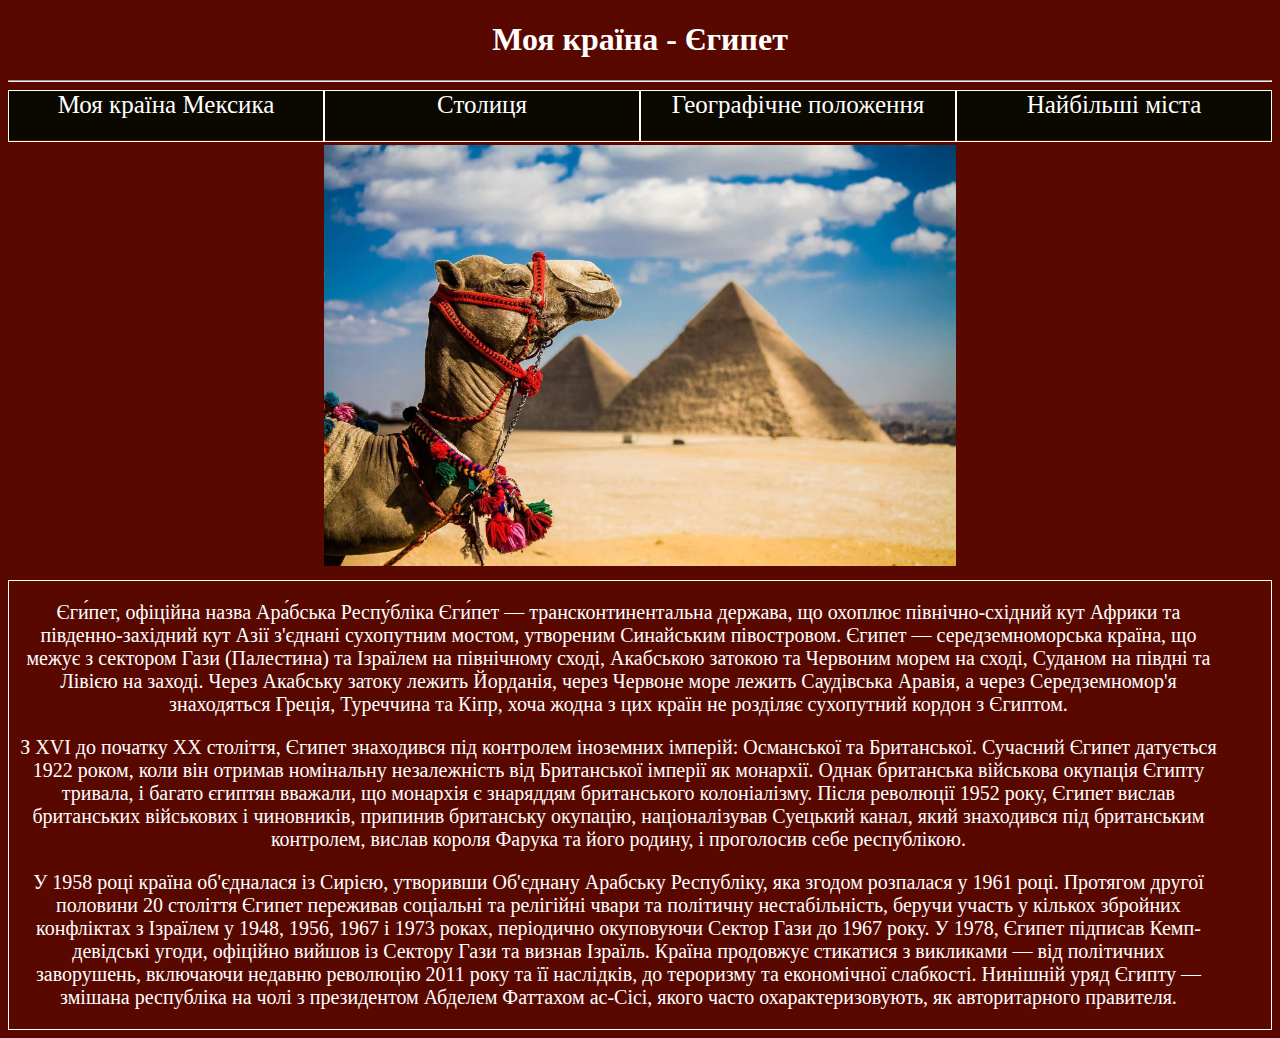
<file: index.html>
<!DOCTYPE html>
<html>
<head>
	<title></title>
	<link rel="stylesheet" type="text/css" href="style.css">
</head>
<body>
	<h1 style="text-align: center;">Моя країна - Єгипет</h1>
	<hr>
	<div class="buttons"><a href="index.html">Моя  країна Мексика</a><a href="cap.html">Столиця</a><a href="geo.html">Географічне положення</a><a href="big.html">Найбільші міста</a></div>
	<div class ="img">
		<img src="img1.jpg">
	</div>
	<div class="text">
		<p>Єги́пет, офіційна назва Ара́бська Респу́бліка Єги́пет — трансконтинентальна держава, що охоплює північно-східний кут Африки та південно-західний кут Азії з'єднані сухопутним мостом, утвореним Синайським півостровом. Єгипет — середземноморська країна, що межує з сектором Гази (Палестина) та Ізраїлем на північному сході, Акабською затокою та Червоним морем на сході, Суданом на півдні та Лівією на заході. Через Акабську затоку лежить Йорданія, через Червоне море лежить Саудівська Аравія, а через Середземномор'я знаходяться Греція, Туреччина та Кіпр, хоча жодна з цих країн не розділяє сухопутний кордон з Єгиптом. </p>
		<p>З XVI до початку XX століття, Єгипет знаходився під контролем іноземних імперій: Османської та Британської. Сучасний Єгипет датується 1922 роком, коли він отримав номінальну незалежність від Британської імперії як монархії. Однак британська військова окупація Єгипту тривала, і багато єгиптян вважали, що монархія є знаряддям британського колоніалізму. Після революції 1952 року, Єгипет вислав британських військових і чиновників, припинив британську окупацію, націоналізував Суецький канал, який знаходився під британським контролем, вислав короля Фарука та його родину, і проголосив себе республікою.</p>
		<p>У 1958 році країна об'єдналася із Сирією, утворивши Об'єднану Арабську Республіку, яка згодом розпалася у 1961 році. Протягом другої половини 20 століття Єгипет переживав соціальні та релігійні чвари та політичну нестабільність, беручи участь у кількох збройних конфліктах з Ізраїлем у 1948, 1956, 1967 і 1973 роках, періодично окуповуючи Сектор Гази до 1967 року. У 1978, Єгипет підписав Кемп-девідські угоди, офіційно вийшов із Сектору Гази та визнав Ізраїль. Країна продовжує стикатися з викликами — від політичних заворушень, включаючи недавню революцію 2011 року та її наслідків, до тероризму та економічної слабкості. Нинішній уряд Єгипту — змішана республіка на чолі з президентом Абделем Фаттахом ас-Сісі, якого часто охарактеризовують, як авторитарного правителя. </p>
	</div>
</body>
</html>
</file>
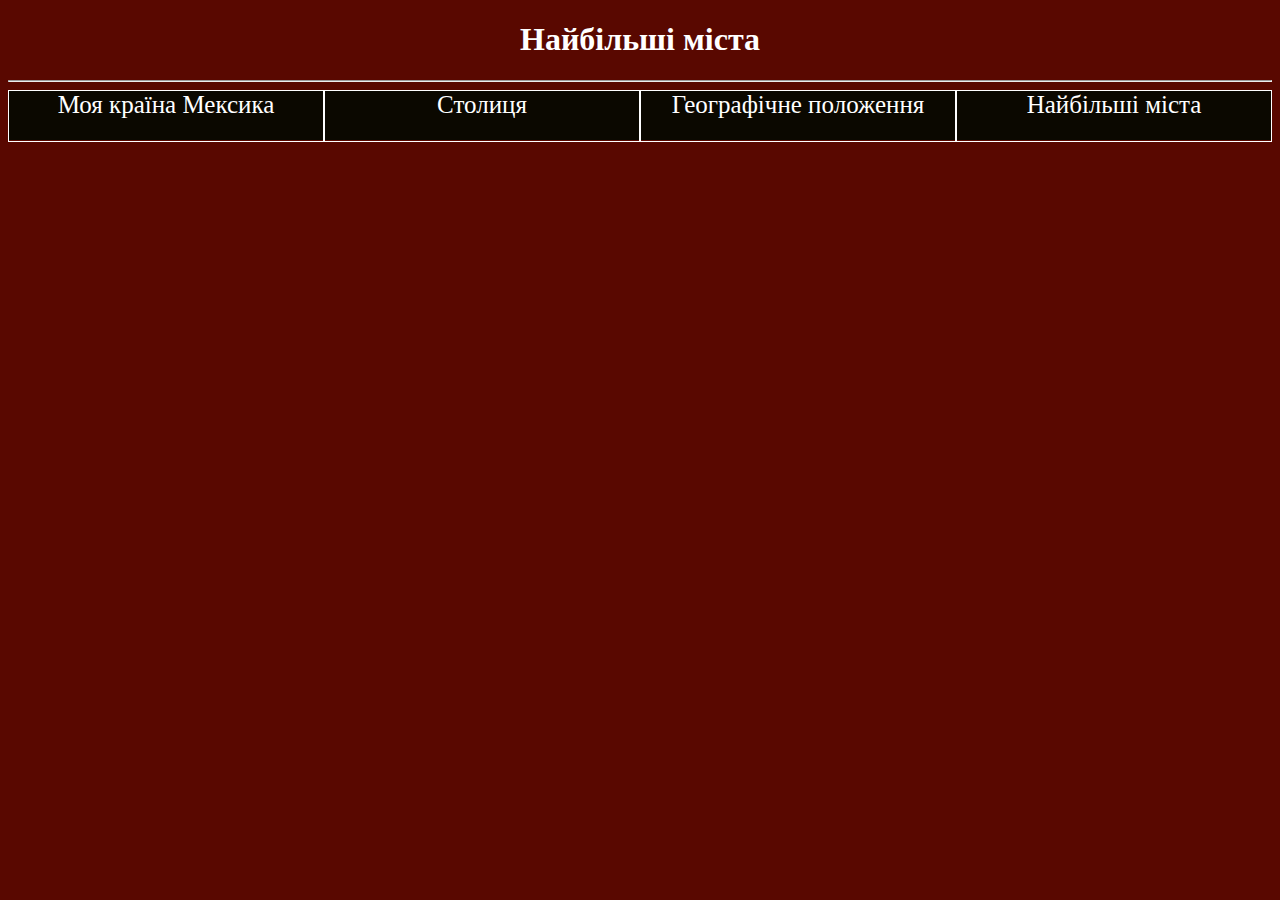
<file: big.html>
<!DOCTYPE html>
<html>
<head>
	<title></title>
	<link rel="stylesheet" type="text/css" href="big.css">
</head>
<body>
	<h1 style="text-align: center;">Найбільші міста</h1>
	<hr>
	<div class="buttons"><a href="index.html">Моя  країна Мексика</a><a href="cap.html">Столиця</a><a href="geo.html">Географічне положення</a><a href="big.html">Найбільші міста</a></div>
	<iframe class="vid" width="560" height="315" src="https://www.youtube.com/embed/f5TcWJsAp1Q" title="YouTube video player" frameborder="0" allow="accelerometer; autoplay; clipboard-write; encrypted-media; gyroscope; picture-in-picture" allowfullscreen></iframe>
</body>
</html>
</file>
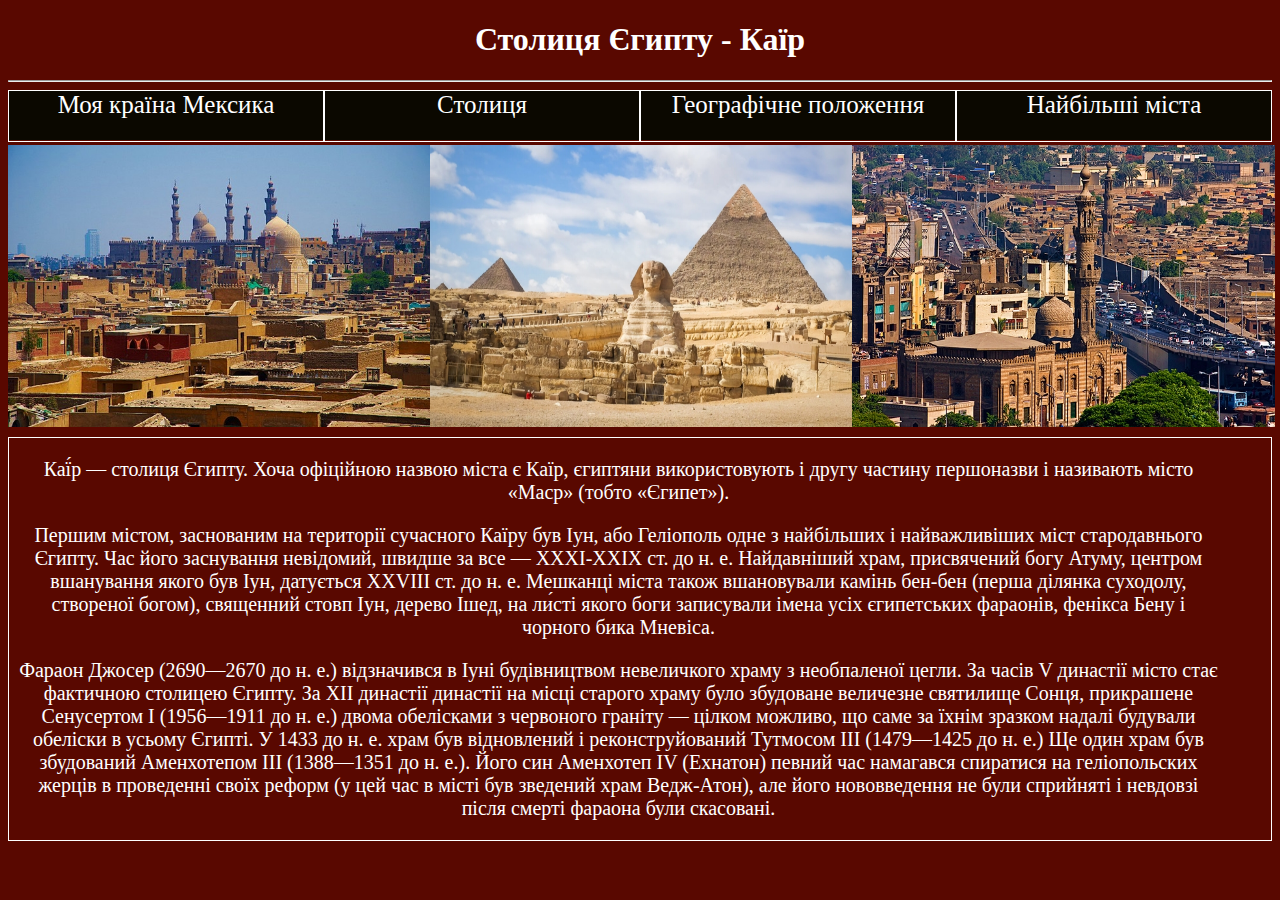
<file: cap.html>
<!DOCTYPE html>
<html>
<head>
	<title></title>
	<link rel="stylesheet" type="text/css" href="cap.css">
</head>
<body>
	<h1 style="text-align: center;">Столиця Єгипту - Каїр</h1>
	<hr>
	<div class="buttons"><a href="index.html">Моя  країна Мексика</a><a href="cap.html">Столиця</a><a href="geo.html">Географічне положення</a><a href="big.html">Найбільші міста</a></div>
	<div class ="img">
		<img src="img2.jpg">
		<img src="img3.jpg">
		<img src="img4.jpg">
	</div>
	<div class="text">
		<p>Каї́р — столиця Єгипту. Хоча офіційною назвою міста є Каїр, єгиптяни використовують і другу частину першоназви і називають місто «Маср» (тобто «Єгипет»).</p>
		<p>Першим містом, заснованим на території сучасного Каїру був Іун, або Геліополь одне з найбільших і найважливіших міст стародавнього Єгипту. Час його заснування невідомий, швидше за все — XXXI-XXIX ст. до н. е. Найдавніший храм, присвячений богу Атуму, центром вшанування якого був Іун, датується XXVIII ст. до н. е. Мешканці міста також вшановували камінь бен-бен (перша ділянка суходолу, створеної богом), священний стовп Іун, дерево Ішед, на ли́сті якого боги записували імена усіх єгипетських фараонів, фенікса Бену і чорного бика Мневіса.</p>
		<p>Фараон Джосер (2690—2670 до н. е.) відзначився в Іуні будівництвом невеличкого храму з необпаленої цегли. За часів V династії місто стає фактичною столицею Єгипту. За XII династії династії на місці старого храму було збудоване величезне святилище Сонця, прикрашене Сенусертом I (1956—1911 до н. е.) двома обелісками з червоного граніту — цілком можливо, що саме за їхнім зразком надалі будували обеліски в усьому Єгипті. У 1433 до н. е. храм був відновлений і реконструйований Тутмосом III (1479—1425 до н. е.) Ще один храм був збудований Аменхотепом III (1388—1351 до н. е.). Його син Аменхотеп IV (Ехнатон) певний час намагався спиратися на геліопольских жерців в проведенні своїх реформ (у цей час в місті був зведений храм Ведж-Атон), але його нововведення не були сприйняті і невдовзі після смерті фараона були скасовані.</p>
	</div>
</body>
</html>
</file>
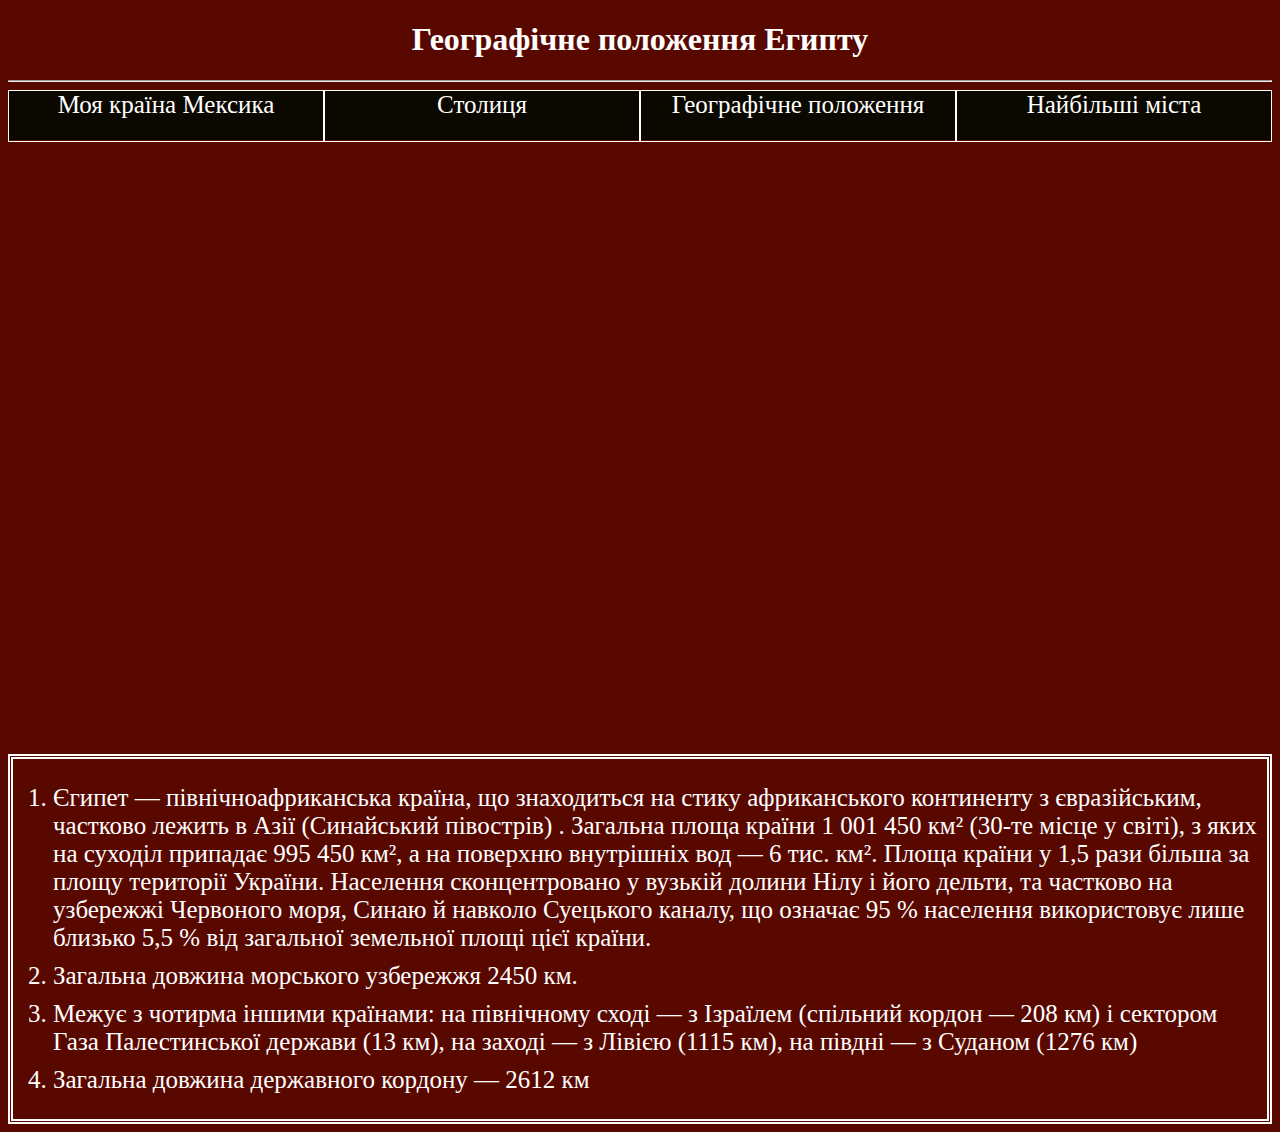
<file: geo.html>
<!DOCTYPE html>
<html>
<head>
	<title></title>
	<link rel="stylesheet" type="text/css" href="geo.css">
</head>
<body>
	<h1 style="text-align: center;">Географічне положення Египту</h1>
	<hr>
	<div class="buttons"><a href="index.html">Моя  країна Мексика</a><a href="cap.html">Столиця</a><a href="geo.html">Географічне положення</a><a href="big.html">Найбільші міста</a></div>
	<iframe class="map" src="https://www.google.com/maps/embed?pb=!1m18!1m12!1m3!1d12361330.178983329!2d27.78397570293674!3d25.905277305559824!2m3!1f0!2f0!3f0!3m2!1i1024!2i768!4f13.1!3m3!1m2!1s0x14368976c35c36e9%3A0x2c45a00925c4c444!2sEgypt!5e0!3m2!1sen!2sua!4v1616458171433!5m2!1sen!2sua" width="800" height="600" style="border:0;" allowfullscreen="" loading="lazy"></iframe>
	<div class="list">
		<ol>
			<li>Єгипет — північноафриканська країна, що знаходиться на стику африканського континенту з євразійським, частково лежить в Азії (Синайський півострів) . Загальна площа країни 1 001 450 км² (30-те місце у світі), з яких на суходіл припадає 995 450 км², а на поверхню внутрішніх вод — 6 тис. км². Площа країни у 1,5 рази більша за площу території України. Населення сконцентровано у вузькій долини Нілу і його дельти, та частково на узбережжі Червоного моря, Синаю й навколо Суецького каналу, що означає 95 % населення використовує лише близько 5,5 % від загальної земельної площі цієї країни.</li>
			<li>Загальна довжина морського узбережжя 2450 км. </li>
			<li>Межує з чотирма іншими країнами: на північному сході — з Ізраїлем (спільний кордон — 208 км) і сектором Газа Палестинської держави (13 км), на заході — з Лівією (1115 км), на півдні — з Суданом (1276 км)</li>
			<li>Загальна довжина державного кордону — 2612 км</li>
		</ol>
	</div>
</body>
</html>
</file>
<file: style.css>
body
{
	background-color: #590800;
	color: white;
}
hr
{
	color: white;
}
.img img
{
	width: 50%;
	margin-left: 25%;
	margin-top: 5px;
}
.buttons
{
	background-color: #0b0800;
	height: 50px;
	font-size: 25px;
	display: flex;
	justify-content: space-around;
}
.buttons a
{
	text-decoration: none;
	color: white;
	border-width: 1px;
	border-style: solid;
	border-color: white;
	width: 25%;
	text-align: center;
	height: 50px;
}
.buttons a:hover
{
	background-color: white;
	color: black;
}
.text
{
	font-size: 20px;
	margin-top: 10px;
	border-left: 1px;
	border-right: 1px;
	border-top: 1px;
	border-bottom: 1px;
	border-style: solid;
	border-color: white;
	text-align: center;
}
.text p
{
	padding-left: 10px;
	padding-right: 10px;
	width: 95%;
}
</file>
<file: big.css>
body
{
	background-color: #590800;
	color: white;
}
hr
{
	color: white;
}
.img
{
	display: flex;
	justify-content: space-around;
}
.img img
{
	width: 33.4%;
	margin-top: 5px;
}
.buttons
{
	background-color: #0b0800;
	height: 50px;
	font-size: 25px;
	display: flex;
	justify-content: space-around;
}
.buttons a
{
	text-decoration: none;
	color: white;
	border-width: 1px;
	border-style: solid;
	border-color: white;
	width: 25%;
	text-align: center;
	height: 50px;
}
.buttons a:hover
{
	background-color: white;
	color: black;
}
.vid
{
	width: 80%;
	height: 500px;
	margin-left: 10%;
	margin-top: 10px;
}
</file>
<file: cap.css>
body
{
	background-color: #590800;
	color: white;
}
hr
{
	color: white;
}
.img
{
	display: flex;
	justify-content: space-around;
}
.img img
{
	width: 33.4%;
	margin-top: 5px;
}
.buttons
{
	background-color: #0b0800;
	height: 50px;
	font-size: 25px;
	display: flex;
	justify-content: space-around;
}
.buttons a
{
	text-decoration: none;
	color: white;
	border-width: 1px;
	border-style: solid;
	border-color: white;
	width: 25%;
	text-align: center;
	height: 50px;
}
.buttons a:hover
{
	background-color: white;
	color: black;
}
.text
{
	margin-top: 10px;
	font-size: 20px;
	border-left: 1px;
	border-right: 1px;
	border-top: 1px;
	border-bottom: 1px;
	border-style: solid;
	border-color: white;
	text-align: center;
}
.text p
{
	padding-left: 10px;
	padding-right: 10px;
	width: 95%;
}
</file>
<file: geo.css>
body
{
	background-color: #590800;
	color: white;
}
hr
{
	color: white;
}
.img
{
	display: flex;
	justify-content: space-around;
}
.img img
{
	width: 33.4%;
	margin-top: 5px;
}
.buttons
{
	background-color: #0b0800;
	height: 50px;
	font-size: 25px;
	display: flex;
	justify-content: space-around;
}
.buttons a
{
	text-decoration: none;
	color: white;
	border-width: 1px;
	border-style: solid;
	border-color: white;
	width: 25%;
	text-align: center;
	height: 50px;
}
.buttons a:hover
{
	background-color: white;
	color: black;
}
.map
{
	width: 80%;
	margin-left: 10%;
	margin-top: 10px;
}
.list
{
	border-width: 5px;
	border-style: double;
	font-size: 25px;
}
.list li
{
	text-align: left;
	margin-top: 10px;
}
</file>
